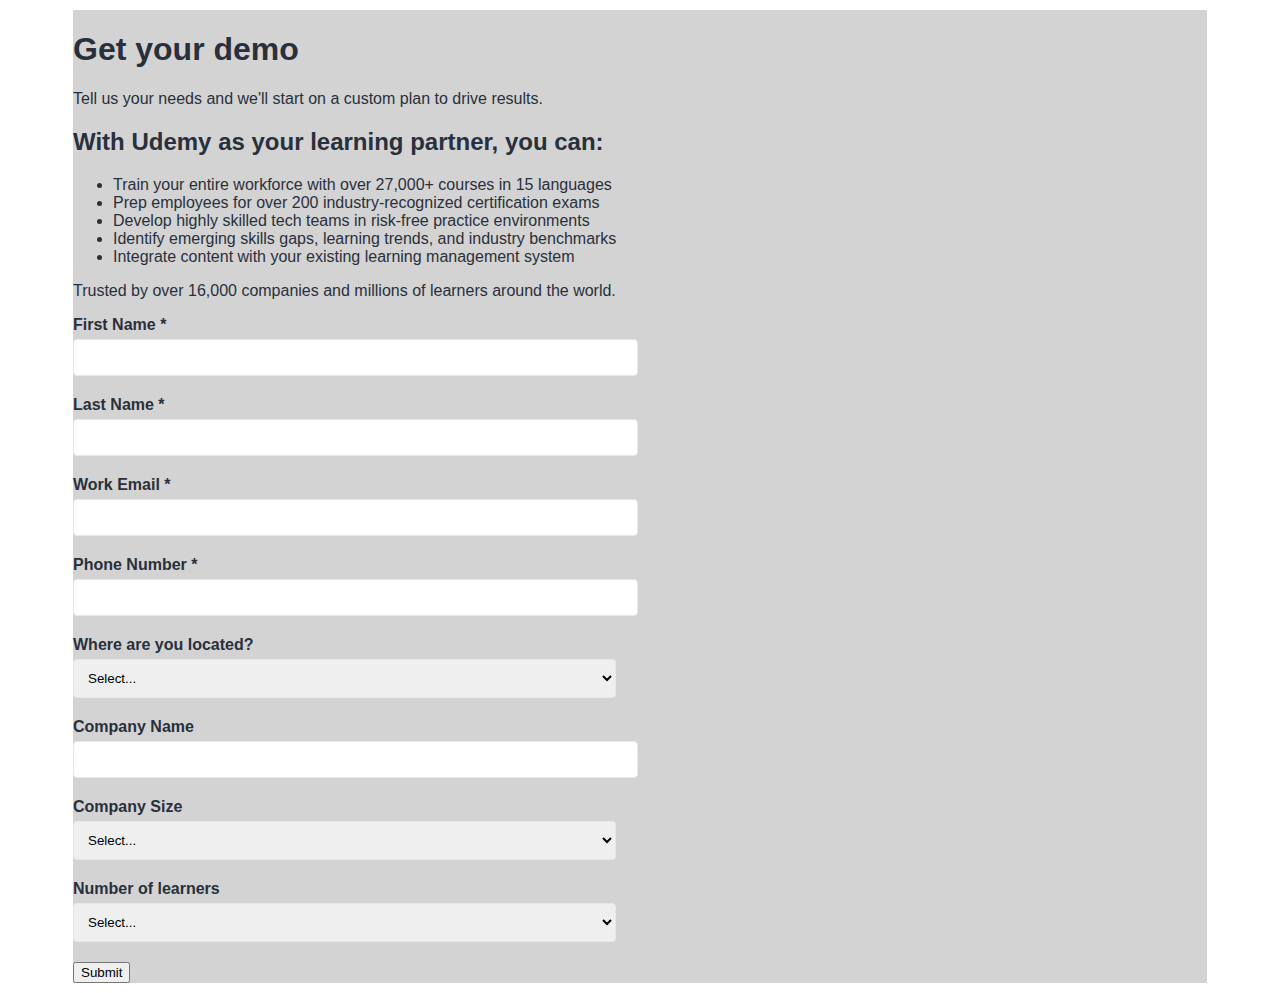
<file: product.html>
<!DOCTYPE html>
<html lang="en">
<head>
    <meta charset="UTF-8">
    <meta name="viewport" content="width=device-width, initial-scale=1.0">
    <title>Document</title>
    <link rel="stylesheet" href="style.css">
</head>
<body>
    <div class="container">
        <div class="form-wrapper">
          <h1>Get your demo</h1>
          <p>Tell us your needs and we'll start on a custom plan to drive results.</p>
          <div class="form-left">
            <h2>With Udemy as your learning partner, you can:</h2>
            <ul>
              <li>Train your entire workforce with over 27,000+ courses in 15 languages</li>
              <li>Prep employees for over 200 industry-recognized certification exams</li>
              <li>Develop highly skilled tech teams in risk-free practice environments</li>
              <li>Identify emerging skills gaps, learning trends, and industry benchmarks</li>
              <li>Integrate content with your existing learning management system</li>
            </ul>
            <p>Trusted by over 16,000 companies and millions of learners around the world.</p>
          </div>
          <div class="form-right">
            <form>
              <div class="form-row">
                <div class="form-group">
                  <label for="firstName">First Name *</label>
                  <input type="text" id="firstName" name="firstName" required>
                </div>
                <div class="form-group">
                  <label for="lastName">Last Name *</label>
                  <input type="text" id="lastName" name="lastName" required>
                </div>
              </div>
              <div class="form-group">
                <label for="workEmail">Work Email *</label>
                <input type="email" id="workEmail" name="workEmail" required>
              </div>
              <div class="form-group">
                <label for="phoneNumber">Phone Number *</label>
                <input type="tel" id="phoneNumber" name="phoneNumber" required>
              </div>
              <div class="form-group">
                <label for="location">Where are you located?</label>
                <select id="location" name="location">
                  <option value="" disabled selected>Select...</option>
                  
                </select>
              </div>
              <div class="form-group">
                <label for="companyName">Company Name</label>
                <input type="text" id="companyName" name="companyName">
              </div>
              <div class="form-row">
                <div class="form-group">
                  <label for="companySize">Company Size</label>
                  <select id="companySize" name="companySize">
                    <option value="" disabled selected>Select...</option>
                    
                  </select>
                </div>
                <div class="form-group">
                  <label for="numberOfLearners">Number of learners</label>
                  <select id="numberOfLearners" name="numberOfLearners">
                    <option value="" disabled selected>Select...</option>
                    
                  </select>
                </div>
              </div>
              <button type="submit">Submit</button>
            
    
            
          </div>
        </div>
      </div>
</body>
</html>
</file>
<file: style.css>
header{
    display: flex;
    justify-content: space-between;
    background-color: rebeccapurple;
}
.logo{
    font-size: 60px;
}
nav{
    margin: 20px;
    padding: 10px;
}
nav a{
    margin-right: 20px;
    font-size: 25px;
}
.image{
     width: 20px;
     height: 50px;

}
.container{
    display: flex;
    background-color: lightgrey;
    
}
.img_container{
    display: grid;
    grid-template-columns: repeat(2,50%);

}
.cc{
    margin: 30px;


}
body {
    font-family: sans-serif;
    margin: 0;
    padding: 10px;
    background-color: white;
    color: #29303b; 
}

.container {
    width: 90%;
    max-width: 1200px;
    margin: 0 auto;
}
 header {
    background-color: #fff;
    padding: 20px 0;
    border-bottom: 1px solid #e6e9ec;
}

.logo {
    font-size: 24px;
    font-weight: bold;
    color: #ec1c24; 
    text-decoration: none;
}

.login-button {
    float: right;
    background-color: transparent;
    border: 1px solid #e6e9ec;
    color: #29303b;
    padding: 8px 16px;
    border-radius: 4px;
    cursor: pointer;
}
.demo-section {
    padding: 40px 0;
}

.demo-form {
    display: grid;
    grid-template-columns: 1fr 1fr;
    grid-gap: 20px;
}

.form-group {
    margin-bottom: 20px;
}

.form-group label {
    display: block;
    font-weight: bold;
    margin-bottom: 5px;
}

.form-group input,
.form-group select {
    width: 100%;
    padding: 10px;
    border: 1px solid #e6e9ec;
    border-radius: 4px;
}

.form-buttons {
    grid-column: 1 / -1;
    text-align: center;
}

.form-buttons button {
    background-color: #a2d162; 
    color: #fff;
    border: none;
    padding: 12px 24px;
    border-radius: 4px;
    cursor: pointer;
}
.demo-sidebar {
    background-color: #fff;
    padding: 20px;
    border-radius: 4px;
    box-shadow: 0 0 10px rgba(0, 0, 0, 0.1);
}

.sidebar-heading {
    font-size: 20px;
    font-weight: bold;
    margin-bottom: 10px;
}

.sidebar-list {
    list-style: none;
    padding: 0;
}

.sidebar-list li {
    margin-bottom: 5px;
}
 @media (max-width: 768px) {
    .demo-form {
        grid-template-columns: 1fr;
    }
}
.row1{
    display: flex;
    margin: 1%;

}
.product{
    text-align: center;
    border: 1px solid gray;
    margin: 5px;
    padding: 5px;
    border-radius: 8px;
}
.product button{
    background-color: yellow;
    padding: 15px;
    border-radius: 15px;

}
.row2{
    display: flex;
    margin: 1%;
}
.cart-item div{
    height: 8%;
    width: 20%;
    justify-content: space-around;
}
.cart-item div img{
    height: 200px;
    width: 200px;
}
.cart-item div button{
    width: 150px;
    margin-top: 30px;
    
}
</file>
